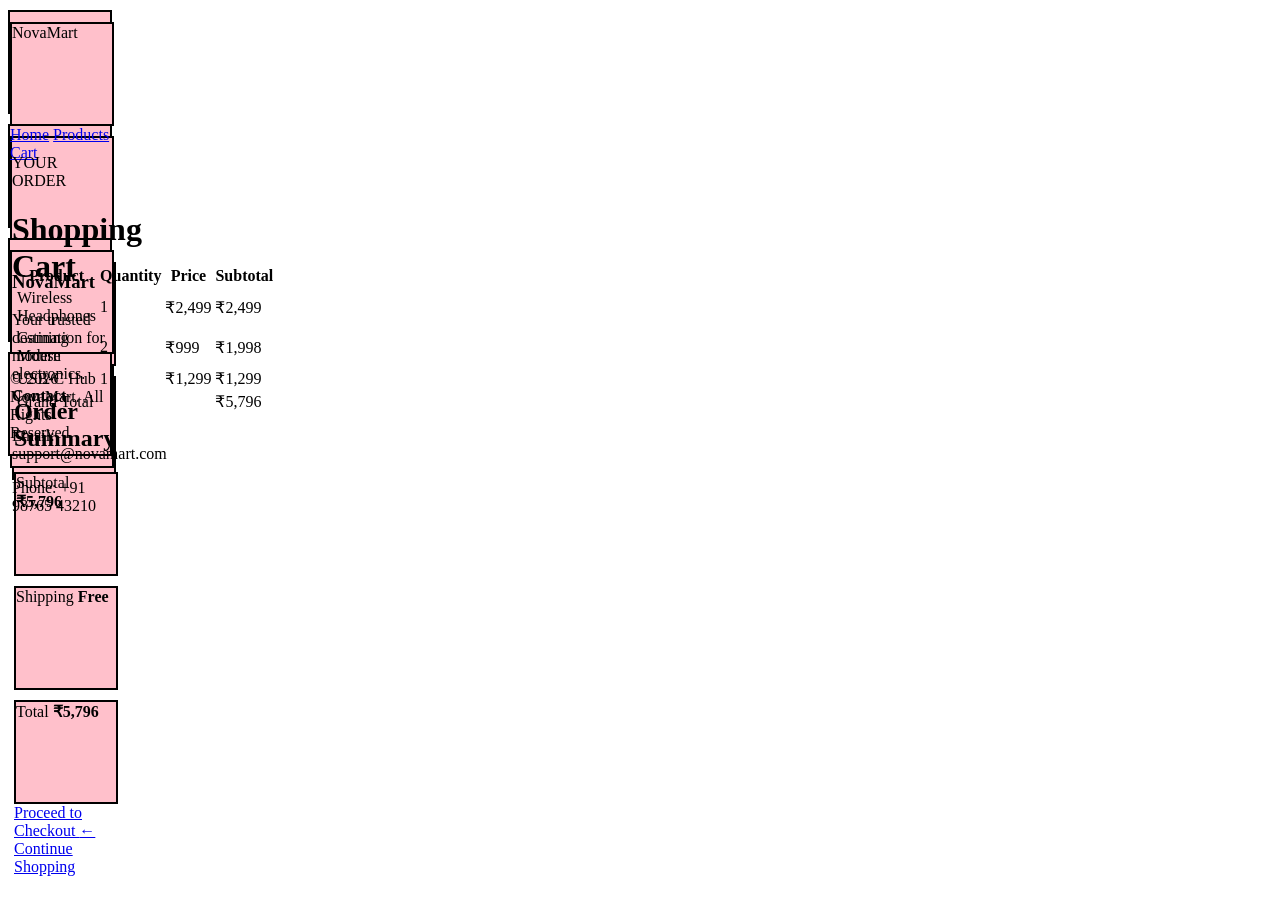
<file: cart.html>
<!DOCTYPE html>
<html lang="en">
<head>
    <meta charset="UTF-8">
    <meta name="viewport" content="width=device-width, initial-scale=1.0">
    <title>NovaMart | Cart</title>
    <link rel="stylesheet" href="style.css">
</head>
<body>

    <!-- Header -->
    <header class="site-header">
        <div class="container header-content">
            <div class="logo">
                <span>Nova</span>Mart
            </div>

            <nav class="navbar">
                <a href="index.html">Home</a>
                <a href="products.html">Products</a>
                <a href="cart.html" class="active">Cart</a>
            </nav>
        </div>
    </header>

    <!-- Cart -->
    <main class="section">
        <div class="container">

            <div class="section-heading">
                <p class="section-tag">YOUR ORDER</p>
                <h1>Shopping Cart</h1>
            </div>

            <div class="cart-wrapper">

                <div class="table-container">
                    <table class="cart-table">
                        <thead>
                            <tr>
                                <th>Product</th>
                                <th>Quantity</th>
                                <th>Price</th>
                                <th>Subtotal</th>
                            </tr>
                        </thead>

                        <tbody>
                            <tr>
                                <td>Wireless Headphones</td>
                                <td>1</td>
                                <td>₹2,499</td>
                                <td>₹2,499</td>
                            </tr>

                            <tr>
                                <td>Gaming Mouse</td>
                                <td>2</td>
                                <td>₹999</td>
                                <td>₹1,998</td>
                            </tr>

                            <tr>
                                <td>USB-C Hub</td>
                                <td>1</td>
                                <td>₹1,299</td>
                                <td>₹1,299</td>
                            </tr>

                            <tr class="total-row">
                                <td colspan="3">Grand Total</td>
                                <td>₹5,796</td>
                            </tr>
                        </tbody>
                    </table>
                </div>

                <!-- Cart Summary -->
                <div class="cart-summary">
                    <h2>Order Summary</h2>

                    <div class="summary-row">
                        <span>Subtotal</span>
                        <strong>₹5,796</strong>
                    </div>

                    <div class="summary-row">
                        <span>Shipping</span>
                        <strong>Free</strong>
                    </div>

                    <div class="summary-row grand-total">
                        <span>Total</span>
                        <strong>₹5,796</strong>
                    </div>

                    <a href="checkout.html" class="btn primary-btn full-btn">
                        Proceed to Checkout
                    </a>

                    <a href="products.html" class="continue-shopping">
                        ← Continue Shopping
                    </a>
                </div>

            </div>

        </div>
    </main>

    <!-- Footer -->
    <footer class="site-footer">
        <div class="container footer-content">
            <div>
                <h3>NovaMart</h3>
                <p>Your trusted destination for modern electronics.</p>
            </div>

            <div>
                <h4>Contact</h4>
                <p>Email: support@novamart.com</p>
                <p>Phone: +91 98765 43210</p>
            </div>
        </div>

        <div class="footer-bottom">
            <p>&copy; 2026 NovaMart. All Rights Reserved.</p>
        </div>
    </footer>

</body>
</html>
</file>
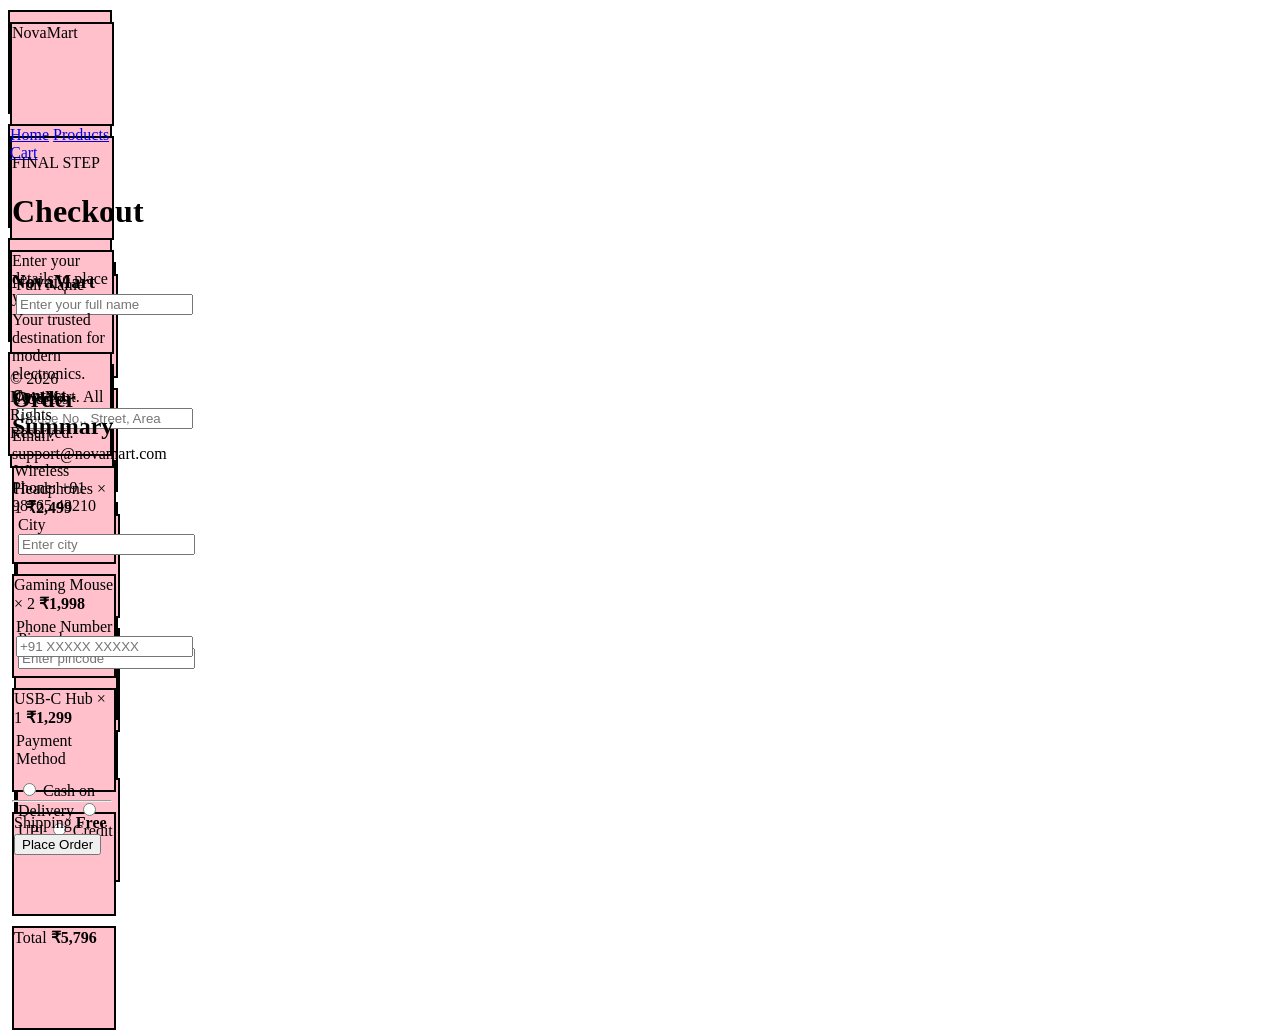
<file: checkout.html>
<!DOCTYPE html>
<html lang="en">
<head>
    <meta charset="UTF-8">
    <meta name="viewport" content="width=device-width, initial-scale=1.0">
    <title>NovaMart | Checkout</title>
    <link rel="stylesheet" href="style.css">
</head>
<body>

    <!-- Header -->
    <header class="site-header">
        <div class="container header-content">
            <div class="logo">
                <span>Nova</span>Mart
            </div>

            <nav class="navbar">
                <a href="index.html">Home</a>
                <a href="products.html">Products</a>
                <a href="cart.html">Cart</a>
            </nav>
        </div>
    </header>

    <!-- Checkout -->
    <main class="section">
        <div class="container">

            <div class="section-heading">
                <p class="section-tag">FINAL STEP</p>
                <h1>Checkout</h1>
                <p>Enter your details to place your order.</p>
            </div>

            <div class="checkout-layout">

                <!-- Form -->
                <div class="checkout-form-container">

                    <form class="checkout-form">

                        <div class="form-group">
                            <label for="name">Full Name</label>

                            <input
                                type="text"
                                id="name"
                                name="name"
                                placeholder="Enter your full name"
                                required>
                        </div>

                        <div class="form-group">
                            <label for="address">Address</label>

                            <input
                                type="text"
                                id="address"
                                name="address"
                                placeholder="House No., Street, Area"
                                required>
                        </div>

                        <div class="form-row">

                            <div class="form-group">
                                <label for="city">City</label>

                                <input
                                    type="text"
                                    id="city"
                                    name="city"
                                    placeholder="Enter city"
                                    required>
                            </div>

                            <div class="form-group">
                                <label for="pincode">Pincode</label>

                                <input
                                    type="text"
                                    id="pincode"
                                    name="pincode"
                                    placeholder="Enter pincode"
                                    maxlength="6"
                                    required>
                            </div>

                        </div>

                        <div class="form-group">
                            <label for="phone">Phone Number</label>

                            <input
                                type="tel"
                                id="phone"
                                name="phone"
                                placeholder="+91 XXXXX XXXXX"
                                required>
                        </div>

                        <!-- Payment -->
                        <div class="form-group">
                            <label>Payment Method</label>

                            <div class="payment-options">

                                <label class="radio-option">
                                    <input
                                        type="radio"
                                        name="payment"
                                        value="cod"
                                        required>
                                    Cash on Delivery
                                </label>

                                <label class="radio-option">
                                    <input
                                        type="radio"
                                        name="payment"
                                        value="upi">
                                    UPI
                                </label>

                                <label class="radio-option">
                                    <input
                                        type="radio"
                                        name="payment"
                                        value="card">
                                    Credit / Debit Card
                                </label>

                            </div>
                        </div>

                        <button type="submit" class="btn primary-btn submit-btn">
                            Place Order
                        </button>

                    </form>

                </div>

                <!-- Order Summary -->
                <aside class="checkout-summary">

                    <h2>Order Summary</h2>

                    <div class="checkout-item">
                        <span>Wireless Headphones × 1</span>
                        <strong>₹2,499</strong>
                    </div>

                    <div class="checkout-item">
                        <span>Gaming Mouse × 2</span>
                        <strong>₹1,998</strong>
                    </div>

                    <div class="checkout-item">
                        <span>USB-C Hub × 1</span>
                        <strong>₹1,299</strong>
                    </div>

                    <hr>

                    <div class="summary-row">
                        <span>Shipping</span>
                        <strong>Free</strong>
                    </div>

                    <div class="summary-row grand-total">
                        <span>Total</span>
                        <strong>₹5,796</strong>
                    </div>

                </aside>

            </div>

        </div>
    </main>

    <!-- Footer -->
    <footer class="site-footer">
        <div class="container footer-content">
            <div>
                <h3>NovaMart</h3>
                <p>Your trusted destination for modern electronics.</p>
            </div>

            <div>
                <h4>Contact</h4>
                <p>Email: support@novamart.com</p>
                <p>Phone: +91 98765 43210</p>
            </div>
        </div>

        <div class="footer-bottom">
            <p>&copy; 2026 NovaMart. All Rights Reserved.</p>
        </div>
    </footer>

</body>
</html>
</file>
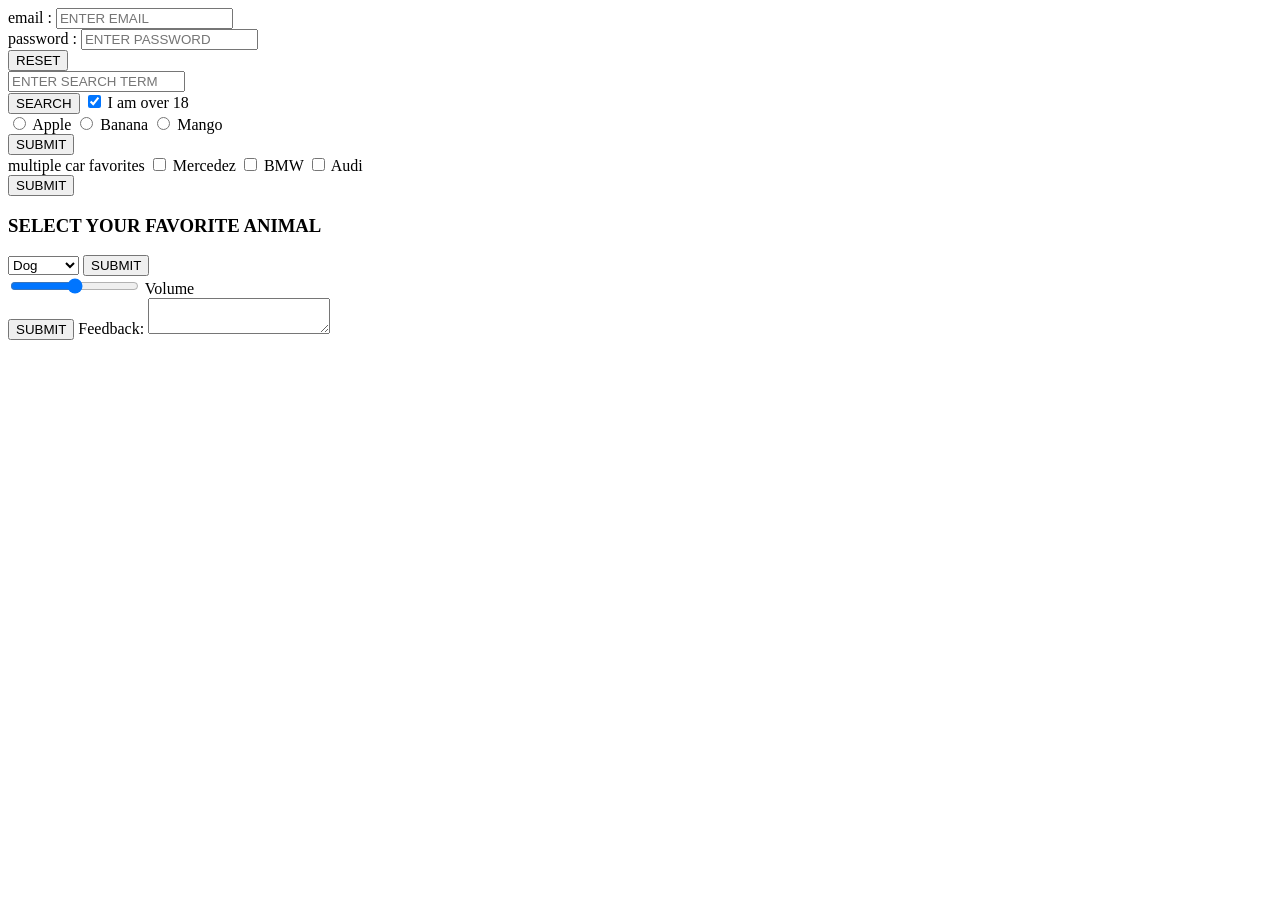
<file: form.html>
<!DOCTYPE html>
<html lang="en">
<head>
    <meta charset="UTF-8">
    <meta name="viewport" content="width=<device-width>, initial-scale=1.0">
    <title>Document</title>
</head>
<body>
    <form action="/action.php">
        <label for="username">email :</label>
        <input type="email" id="username" placeholder = "ENTER EMAIL"><br>
        <label for="password">password :</label>
        <input type="password" id="password" placeholder = "ENTER PASSWORD"><br>
        <button type="reset">RESET</button>
    </form>

    <form action="https://www.google.com/search">
    
        <input type="text"  placeholder="ENTER SEARCH TERM" name = "q"><br>
        <button type="submit">SEARCH</button>
        <input type="checkbox" name="age" id="1" checked/>
        <label for="1">I am over 18</label>
    </form>

    <form action="/action.php">
    <input type="radio" name="fruit" id="apple " value="apple"/>
    <label for="apple">Apple </label>
    <input type="radio" name="fruit" id="banana" value="banana"/>
    <label for="banana">Banana </label>
    <input type="radio" name="fruit" id="mango" value="mango"/>
    <label for="mango">Mango </label><br>
    <button type="submit">SUBMIT</button>
    </form>

    <form action="/action.php">
        multiple car favorites
    <input type="checkbox" name="vehicle" id="car" value="mercedez"/>
    <label for="car">Mercedez</label>
    <input type="checkbox" name="vehicle" id="car" value="bmw"/>
    <label for="car">BMW</label>
    <input type="checkbox" name="vehicle" id="car" value="audi"/>
    <label for="car">Audi</label><br>
    <button type="submit">SUBMIT</button>
    </form> 

    <form action ="action.php">
        <h3>SELECT YOUR FAVORITE ANIMAL</h3>
<select name="animal" id="animal">
    <option value="dog">Dog</option>
    <option value="cat">Cat</option>
    <option value="hamster">hamster </option>
    <option value="spider">Spider</option>
    <option value="goldfish">Goldfish</option>
</select>
<button type="submit">SUBMIT</button>
    </form>

    <form action="/action.php">
        <input type="range" name="vol" min="0" max="100">
        <label for="volume">Volume</label><br>
        <button type="submit">SUBMIT</button>

        <label for="feedback">Feedback:</label>
        <textarea name="feedback" id="feedback"></textarea>  
    </form>
</html>
</file>
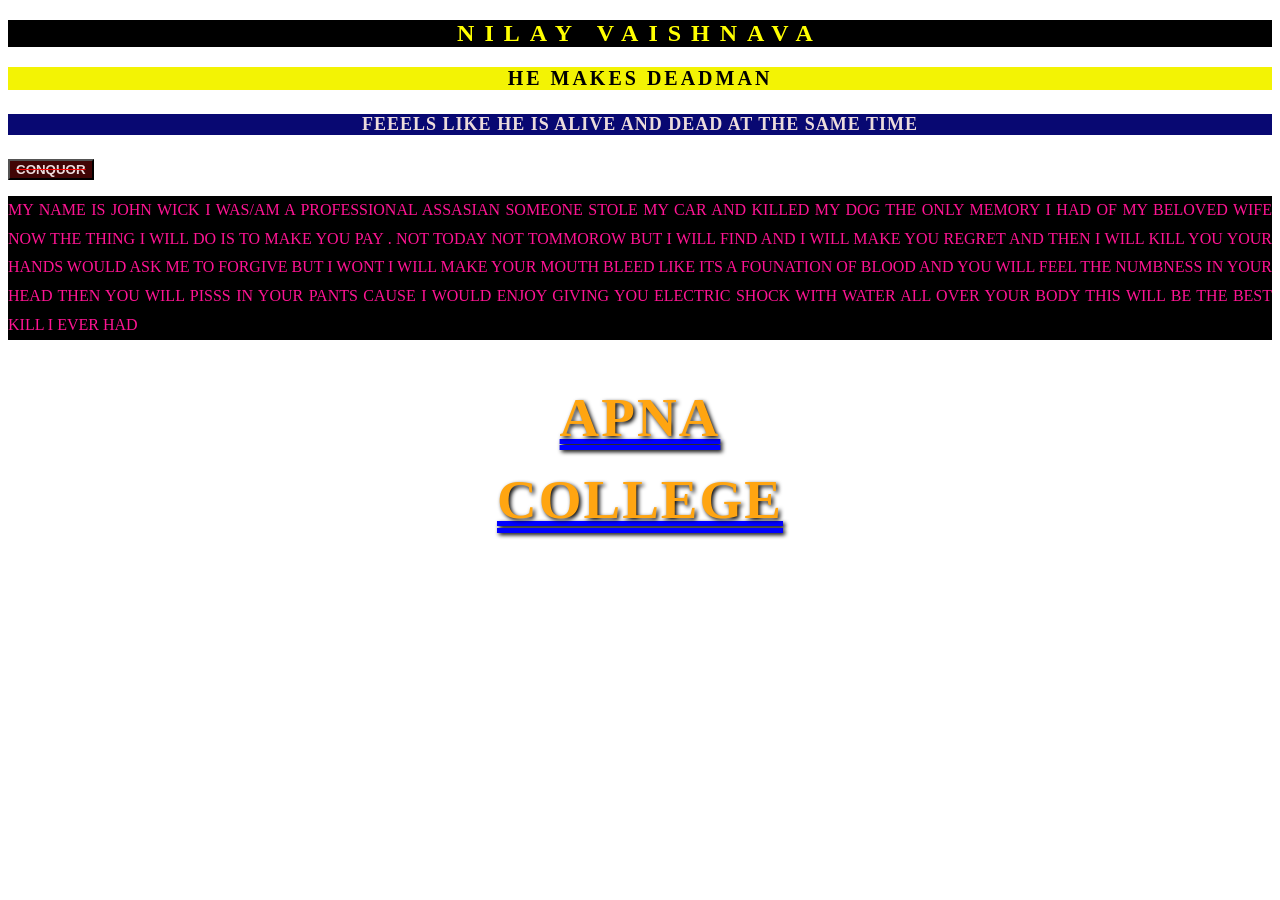
<file: practice.html>
<!DOCTYPE html>
<html lang="en">
<head>
    <meta charset="UTF-8">
    <meta name="viewport" content="width=device-width, initial-scale=1.0">
    <title>Document</title> 
    <link rel="stylesheet" href="train.css">
</head>
<body>
    <h2>NILAY   VAISHNAVA</h2>
    <h3>HE  MAKES DEADMAN </h3>
    <h4>FEEELS LIKE HE IS ALIVE AND DEAD AT THE SAME TIME </h4 >
    <button> <b>CONQUOR</b> </button>
    <p> MY NAME IS JOHN WICK I WAS/AM A PROFESSIONAL
         ASSASIAN SOMEONE STOLE MY CAR AND KILLED MY 
         DOG THE ONLY MEMORY I HAD OF MY BELOVED WIFE 
         NOW THE THING I WILL DO IS TO MAKE YOU PAY .  
         NOT TODAY NOT TOMMOROW BUT I WILL FIND AND 
         I WILL MAKE YOU REGRET AND THEN I WILL KILL YOU
          YOUR HANDS WOULD ASK ME TO FORGIVE BUT I WONT 
          I WILL MAKE YOUR MOUTH BLEED LIKE ITS A 
          FOUNATION OF BLOOD AND YOU WILL FEEL THE 
          NUMBNESS IN YOUR HEAD THEN YOU WILL PISSS IN 
          YOUR PANTS CAUSE I WOULD ENJOY GIVING YOU 
          ELECTRIC SHOCK WITH WATER ALL OVER YOUR BODY
           THIS WILL BE THE BEST KILL I EVER HAD  </p>  

<h1> apna <br>
    college </h1>
</body>
</html>
</file>
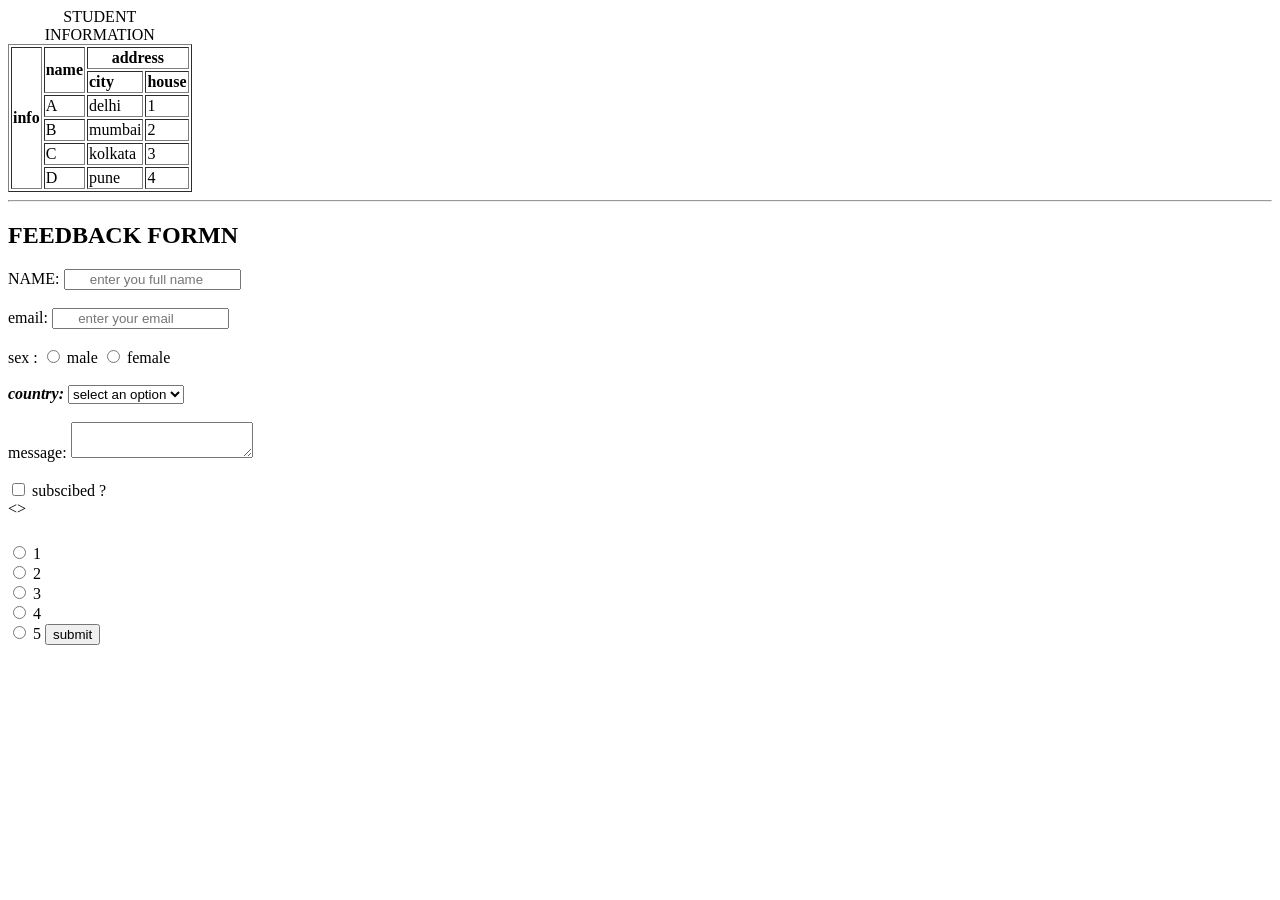
<file: practice4.html>
<!DOCTYPE html>
<html lang="en">
<head>
    <meta charset="UTF-8">
    <meta name="viewport" content="width=device-width, initial-scale=1.0">
    <title>Document</title>
</head>
<body>
    <table border="black">
        <caption>STUDENT INFORMATION</caption>
        <tr>
            <th rowspan="6" >
                info 
            </th>
             <th rowspan="2">
                name
            </th>
             <th colspan="2">
                address
            </th>
        </tr>

        <tr>
            <td>
                <b>city</b>
            </td>
            <td>
                <b>house</b>
            </td>
        </tr>

        <tr>
            <td>A</td>
            <td>delhi</td>
            <td>1</td>
        </tr>

        <tr>
            <td>B</td>
            <td>mumbai</td>
            <td>2
            </td>
        </tr>

        <tr>
            <td>C</td>
            <td> kolkata</td>
            <td>3</td>
        </tr>

        <tr>
            <td>
                D
            </td>
            <td>pune</td>
            <td>4</td>
        </tr>
    </table>
    <hr>
    <form>
        <h2>FEEDBACK FORMN</h2>
        NAME: <input type="text" placeholder="      enter you full name ">
        <br>
        <br>

        email: <input type="email" placeholder="      enter your email ">
        <br>
        <br>
        sex : <input type="radio" name="gender" id="male">
        <label for="male">male</label>
        <input type="radio" name="gender" id="female">
         <label for="female">female</label>
         <br>
        <br>
         <b><i>country:</i></b>
        <select name="country" id="country">
            <option value=" ">select an option</option>
            <option value="india">india</option>
            <option value="alamania">alamania</option>
            <option value="russia">russia</option>
            <option value="germany">germany</option>
            <option value="uk">uk</option>

        </select>

        <br>
        <br>

       

        <label for="feedback"> message: </label> 
        <textarea name="feedback" id="feedback"></textarea>
        
         <br>
        <br> 

        <input type="checkbox"  name = "subscribe" id="subscibe">
        <label for="checkbox">subscibed ? </label>    </form>
<><h6></h6>
        <input type="radio" id="1" name="rating">
        <label for="1">1</label>
        <br>
        <input type="radio" id="2" name="rating">
        <label for="2">2</label>
        <br>
        <input type="radio" id="3" name="rating">
        <label for="3">3</label>
        <br>
        <input type="radio" id="4" name="rating">
        <label for="4">4</label>
        <br>
        <input type="radio" id="5" name="rating">
        <label for="5">5</label>



        <button type="submit"> submit  </button> 

</body>
</html>
</file>
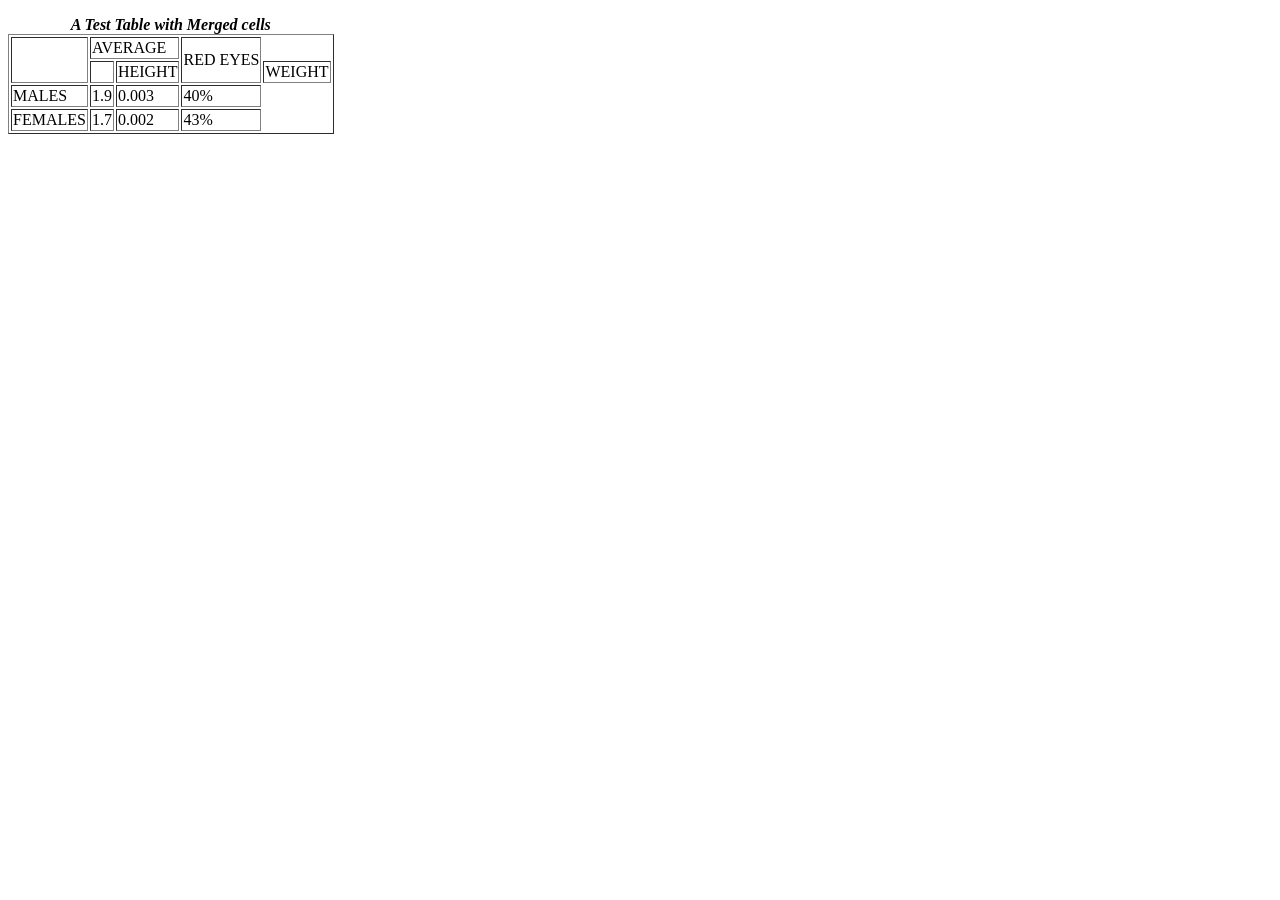
<file: pratcice1.html>
<!DOCTYPE html>
<html lang="en">
<head>
    <meta charset="UTF-8">
    <meta name="viewport" content="width=device-width, initial-scale=1.0">
    <title>Document</title>
</head>
<body>
    <p>
<table border="black">
    <caption> <b><i>A Test Table with Merged cells </i></b> </caption
            <tr>
                <td rowspan="2"></td>
                <td colspan="2">AVERAGE</td>
                <td rowspan="2">RED EYES </td>
            </tr>
            <tr>
                <td></td>
                <td>HEIGHT</td>
                <td>WEIGHT</td>
            </tr>
            <tr>
                <td>MALES</td>
                <td>1.9</td>
                <td>0.003</td>
                <td>40%</td>
            </tr>
            <tr>
                <td>FEMALES</td>
                <td>1.7</td>
                <td>0.002</td>
                <td>43%</td>
            </tr>
       
    </table>
</body>
</html>
</file>
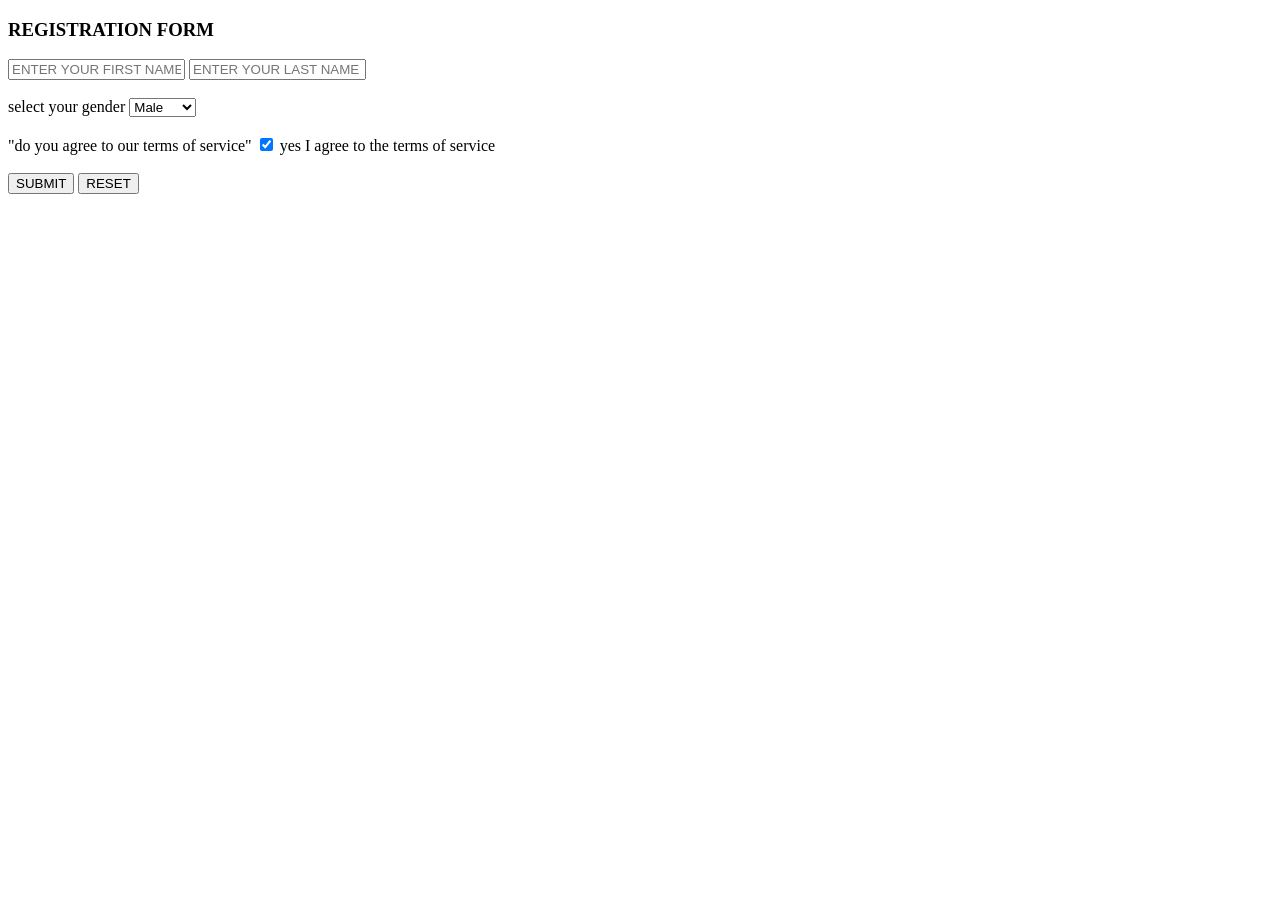
<file: pratcice2.html>
<!DOCTYPE html>
<html lang="en">
<head>
    <meta charset="UTF-8">
    <meta name="viewport" content="width=device-width, initial-scale=1.0">
    <title>Document</title>
</head>
<body> 
    <form>
        <h3> REGISTRATION FORM</h3>
    <input type="text" name="first name" placeholder="ENTER YOUR FIRST NAME" <br>
    <input type="text" name="last name" placeholder="ENTER YOUR LAST NAME"><br> 
    <br>

    <label for="gender">select your gender </label>
    <select name="gender" id="gender" >
        
            <option value="male">Male</option>
            <option value="female">Female</option>
    </select>
    <br> 
    <br>
    "do you agree to our terms of service"
    <input type="checkbox" name="terms of serive " id="1" checked/>
    <label for="1">yes I agree to the terms of service</label><br>
    <br>
    <button type="register ">SUBMIT</button>
    <button type="reset">RESET</button>

    </form>
</body>
</html>
</file>
<file: style.css>
div{
    height: 100px;
    background-color: pink;
    width: 100px;
    border: 2px solid black;
    margin:0,auto;
    margin-top: 10px;
    transition: margin-top ,2s ,ease-in-out ,0.8s;
   
div:hover{
    border-radius: 50%;
    background-color: blue;
   
  
}
}
</file>
<file: train.css>
h2{
    color: rgb(255, 255, 0);
    background-color: BLACK;
    text-align: center;
    letter-spacing: 10px;
    font-family: 'impact';
    
}
h3{
    color: black;
    background-color: rgb(243, 243, 4);
    text-align: center;
    letter-spacing: 3px;
    font-size: 20px;
}
h4{
    color:rgb(236, 220, 220);
    background-color: rgb(8, 8, 114);
    text-align: center; 
    font-weight: 600 ;
    letter-spacing: 1px;
    font-size: 18px;
}
button{
    color: rgb(236, 222, 222);
    background-color: rgb(65, 5, 5);
    text-align: center;
    font-weight: 900 ;
    text-decoration : red line-through;
}
p{
    color: deeppink;
    background-color: black;
    text-align:justify;
    line-height:1.8;
    letter-spacing: 1. px;
    font-family: 'papyrus';

    
}
H1{ FONT-FAMILY: 'league spartan';
    color:#ffa511;
    text-align: center;
   
    font-size: 55px;
    font-weight: 900;
    letter-spacing: 2px;
    line-height: 1.5;
    text-decoration: blue double underline;
    text-transform: uppercase;
    text-shadow: 2px 2px 4px #000000;


}
</file>
